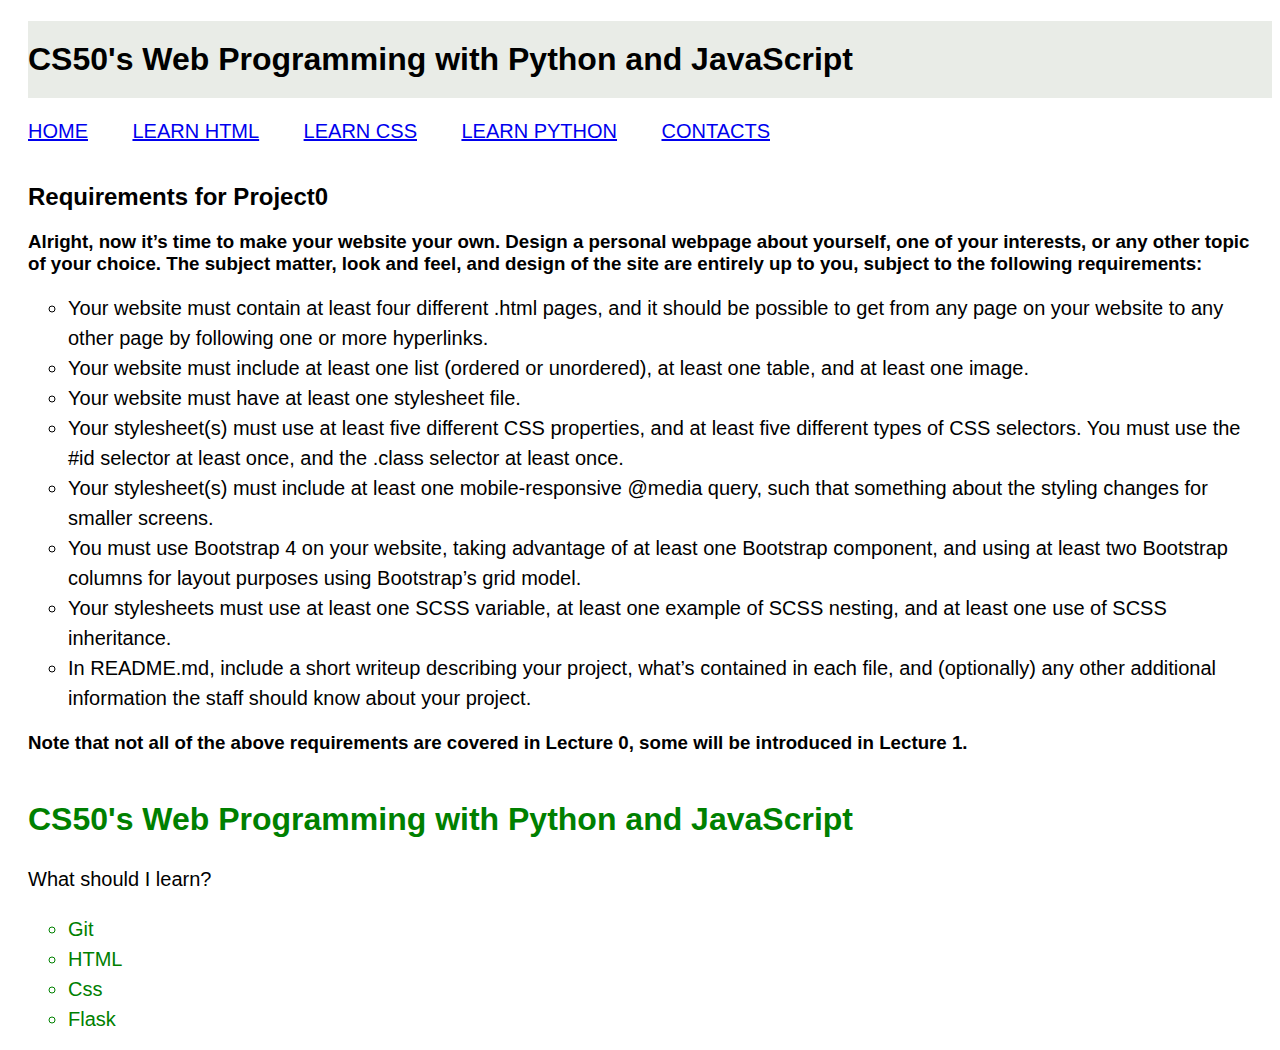
<file: index.html>
<!DOCTYPE html>
<html>
  <head>
    <meta charset="utf-8">
    <title>My CS50's Webpage</title>
    <meta name="viewport" content="width=device-width, initial-scale=1.0">
    <link rel="stylesheet" href="style.css">
  </head>
  <body>
    <h1>CS50's Web Programming with Python and JavaScript</h1>
    <ul>
      <li class="navigation"><a href="index.html">HOME</a></li>
      <li class="navigation"><a href="learnHtml.html">Learn HTML</a></li>
      <li class="navigation"><a href="learnCss.html">Learn CSS</a></li>
      <li class="navigation"><a href="learnPython.html">Learn PYTHON</a></li>
      <li class="navigation"><a href="contacts.html">CONTACTS</a></li>
    </ul>
    <h2>Requirements for Project0</h2>
      <h3>Alright, now it’s time to make your website your own. Design a personal webpage about yourself, one of your interests, or any other topic of your choice. The subject matter, look and feel, and design of the site are entirely up to you, subject to the following requirements:</h3>

        <ol>
          <li>Your website must contain at least four different .html pages, and it should be possible to get from any page on your website to any other page by following one or more hyperlinks.</li>
          <li>Your website must include at least one list (ordered or unordered), at least one table, and at least one image.</li>
          <li>Your website must have at least one stylesheet file.</li>
          <li>Your stylesheet(s) must use at least five different CSS properties, and at least five different types of CSS selectors. You must use the #id selector at least once, and the .class selector at least once.</li>
          <li>Your stylesheet(s) must include at least one mobile-responsive @media query, such that something about the styling changes for smaller screens.</li>
          <li>You must use Bootstrap 4 on your website, taking advantage of at least one Bootstrap component, and using at least two Bootstrap columns for layout purposes using Bootstrap’s grid model.</li>
          <li>Your stylesheets must use at least one SCSS variable, at least one example of SCSS nesting, and at least one use of SCSS inheritance.</li>
          <li>In README.md, include a short writeup describing your project, what’s contained in each file, and (optionally) any other additional information the staff should know about your project.</li>
        </ol>

        <h3>Note that not all of the above requirements are covered in Lecture 0, some will be introduced in Lecture 1.</h3>
    <section class="course">
      <h2>CS50's Web Programming with Python and JavaScript</h2>
      <p>What should I learn?</p>
      <ol>
        <li>Git</li>
        <li>HTML</li>
        <li>Css</li>
        <li>Flask</li>
      </ol>
    </section>

  </body>
</html>
</file>
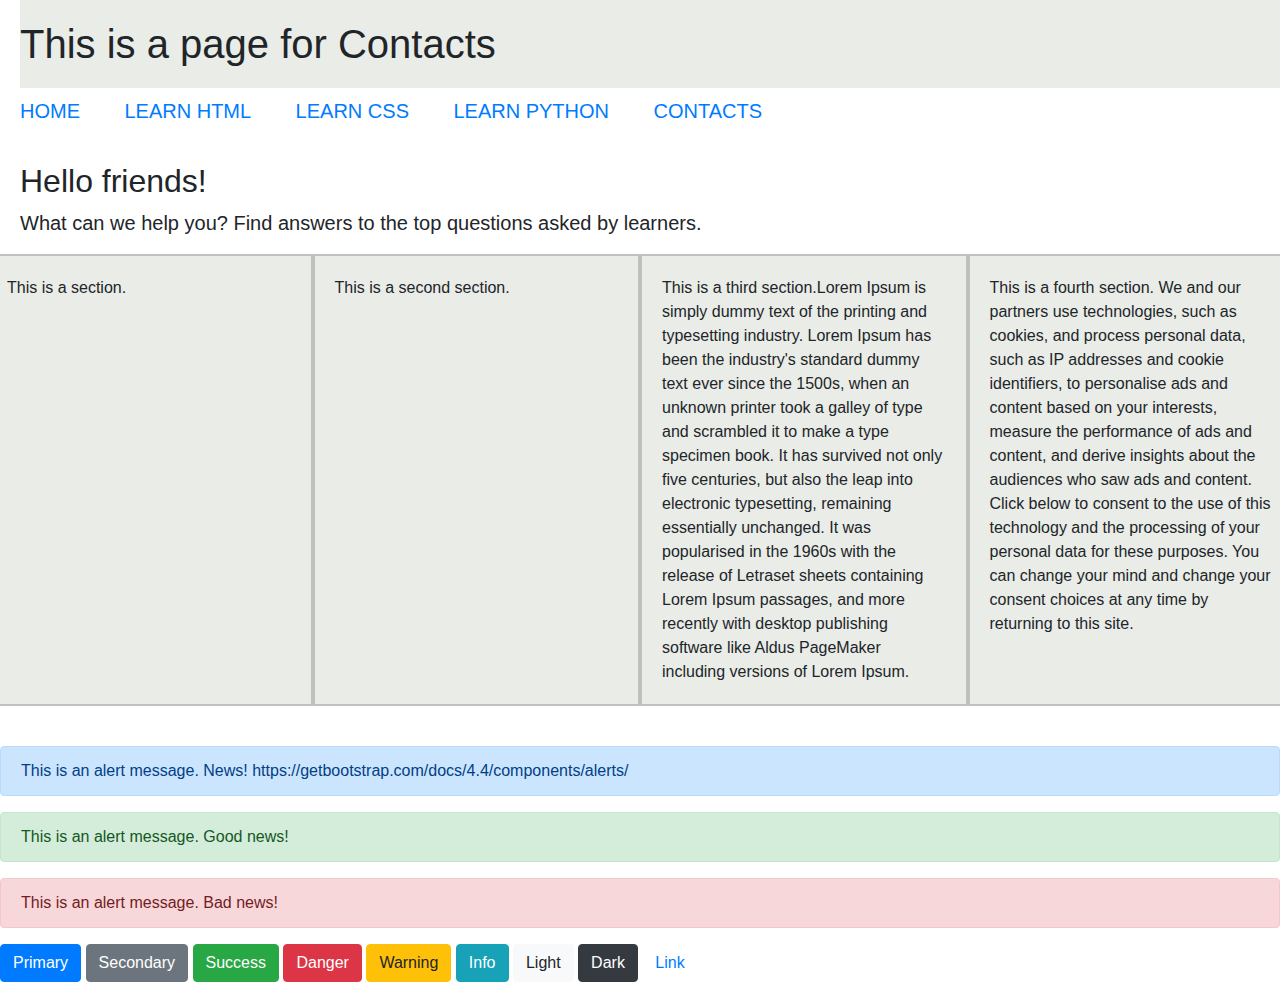
<file: contacts.html>
<!DOCTYPE html>
<html lang="en" dir="ltr">
  <head>
    <meta charset="utf-8">
    <title>Contacts</title>
    <meta name="viewport" content="width=device-width, initial-scale=1.0">
    <link rel="stylesheet" href="style.css">
    <link rel="stylesheet" href="https://stackpath.bootstrapcdn.com/bootstrap/4.4.1/css/bootstrap.min.css">
  </head>
  <body>
    <h1>This is a page for Contacts</h1>
    <ul>
      <li class="navigation"><a href="index.html">HOME</a></li>
      <li class="navigation"><a href="learnHtml.html">Learn HTML</a></li>
      <li class="navigation"><a href="learnCss.html">Learn CSS</a></li>
      <li class="navigation"><a href="learnPython.html">Learn PYTHON</a></li>
      <li class="navigation"><a href="contacts.html">CONTACTS</a></li>
    </ul>

    <h2>Hello friends!</h2>
    <p>What can we help you? Find answers to the top questions asked by learners.</p>

    <div class="row">
      <div class="col-lg-3 col-sm-6">
        This is a section.
      </div>
      <div class="col-lg-3 col-sm-6">
        This is a second section.
      </div>
      <div class="col-lg-3 col-sm-6">
        This is a third section.Lorem Ipsum is simply dummy text of the printing and typesetting industry. Lorem Ipsum has been the industry's standard dummy text ever since the 1500s, when an unknown printer took a galley of type and scrambled it to make a type specimen book. It has survived not only five centuries, but also the leap into electronic typesetting, remaining essentially unchanged. It was popularised in the 1960s with the release of Letraset sheets containing Lorem Ipsum passages, and more recently with desktop publishing software like Aldus PageMaker including versions of Lorem Ipsum.
      </div>
      <div class="col-lg-3 col-sm-6">
        This is a fourth section. We and our partners use technologies, such as cookies, and process personal data, such as IP addresses and cookie identifiers, to personalise ads and content based on your interests, measure the performance of ads and content, and derive insights about the audiences who saw ads and content. Click below to consent to the use of this technology and the processing of your personal data for these purposes. You can change your mind and change your consent choices at any time by returning to this site.
      </div>
    </div>
    <div class="container-alert">
      <div class="alert alert-primary" role="alert">
        This is an alert message. News! https://getbootstrap.com/docs/4.4/components/alerts/
      </div>
      <div class="alert alert-success" role="alert">
        This is an alert message. Good news!
      </div>
      <div class="alert alert-danger" role="alert">
        This is an alert message. Bad news!
      </div>
    </div>
    <button type="button" class="btn btn-primary">Primary</button>
<button type="button" class="btn btn-secondary">Secondary</button>
<button type="button" class="btn btn-success">Success</button>
<button type="button" class="btn btn-danger">Danger</button>
<button type="button" class="btn btn-warning">Warning</button>
<button type="button" class="btn btn-info">Info</button>
<button type="button" class="btn btn-light">Light</button>
<button type="button" class="btn btn-dark">Dark</button>

<button type="button" class="btn btn-link">Link</button>

  </body>
</html>
</file>
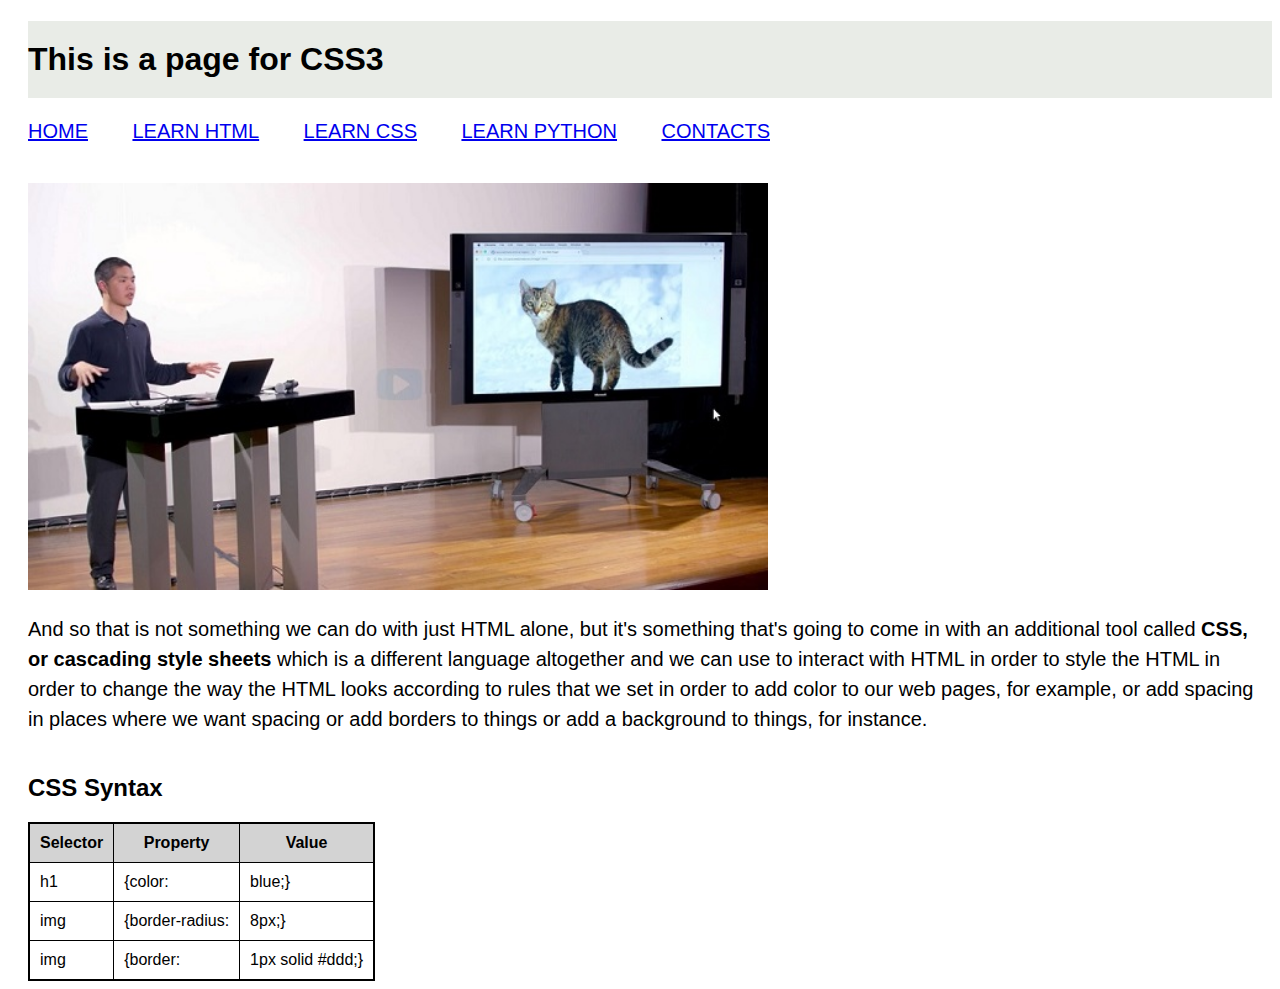
<file: learnCss.html>
<!DOCTYPE html>
<html lang="en" dir="ltr">
  <head>
    <meta charset="utf-8">
    <title>Learn CSS</title>
    <meta name="viewport" content="width=device-width, initial-scale=1.0">    <link rel="stylesheet" href="style.css">
  </head>
  <body>
    <h1>This is a page for CSS3</h1>
    <ul>
      <li class="navigation"><a href="index.html">HOME</a></li>
      <li class="navigation"><a href="learnHtml.html">Learn HTML</a></li>
      <li class="navigation"><a href="learnCss.html">Learn CSS</a></li>
      <li class="navigation"><a href="learnPython.html">Learn PYTHON</a></li>
      <li class="navigation"><a href="contacts.html">CONTACTS</a></li>
    </ul>
    <div class="image">
      <img src="cat.jpg" alt="Brian Yu explains how to place an image on a webpage" width="740">
    </div>
    <p>And so that is not something we can do with just HTML alone, but it's something that's going to come in with an additional tool called <span style="font-weight:bold;"> CSS, or cascading style sheets </span> which is a different language altogether and we can use to interact with HTML in order to style the HTML in order to change the way the HTML looks according to rules that we set in order to add color to our web pages, for example, or add spacing in places where we want spacing or add borders to things or add a background to things, for instance.</p>
    <h2>CSS Syntax</h2>
    <table>
      <tr>
        <th>Selector</th>
        <th>Property</th>
        <th>Value</th>
      </tr>
      <tr>
        <td>h1</td>
        <td>{color:</td>
        <td>blue;}</td>
      </tr>
      <tr>
        <td>img</td>
        <td>{border-radius:</td>
        <td>8px;}</td>
      </tr>
      <tr>
        <td>img</td>
        <td>{border:</td>
        <td>1px solid #ddd;}</td>
      </tr>
    </table>
  </body>
</html>
</file>
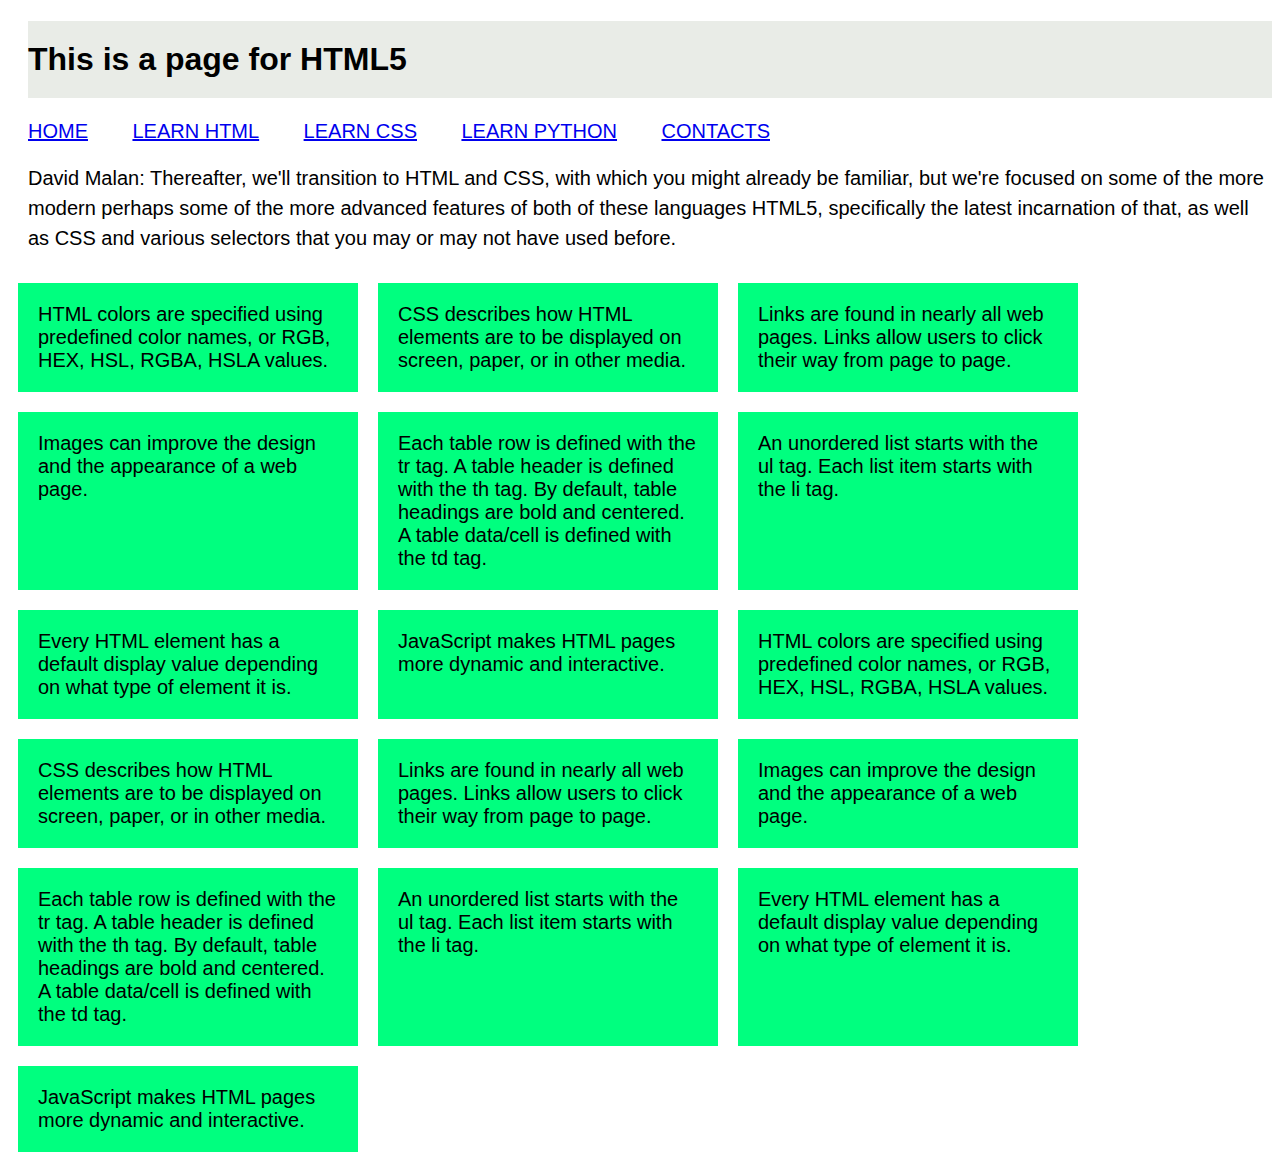
<file: learnHtml.html>
<!DOCTYPE html>
<html lang="en" dir="ltr">
  <head>
    <meta charset="utf-8">
    <title>Learn HTML</title>
    <meta name="viewport" content="width=device-width, initial-scale=1.0">    <link rel="stylesheet" href="style.css">
  </head>
  <body>
    <h1>This is a page for HTML5</h1>
    <ul>
      <li class="navigation"><a href="index.html">HOME</a></li>
      <li class="navigation"><a href="learnHtml.html">Learn HTML</a></li>
      <li class="navigation"><a href="learnCss.html">Learn CSS</a></li>
      <li class="navigation"><a href="learnPython.html">Learn PYTHON</a></li>
      <li class="navigation"><a href="contacts.html">CONTACTS</a></li>
    </ul>
    <p>David Malan: Thereafter, we'll transition to HTML and CSS, with which you might already be familiar, but we're focused on some of the more modern perhaps some of the more advanced features of both of these languages HTML5, specifically the latest incarnation of that, as well as CSS and various selectors that you may or may not have used before.</p>

    <div class="container">
      <div>HTML colors are specified using predefined color names, or RGB, HEX, HSL, RGBA, HSLA values.</div>
      <div>CSS describes how HTML elements are to be displayed on screen, paper, or in other media.</div>
      <div>Links are found in nearly all web pages. Links allow users to click their way from page to page.</div>
      <div>Images can improve the design and the appearance of a web page.</div>
      <div>Each table row is defined with the tr tag. A table header is defined with the th tag. By default, table headings are bold and centered. A table data/cell is defined with the td tag.</div>
      <div>An unordered list starts with the ul tag. Each list item starts with the li tag.</div>
      <div>Every HTML element has a default display value depending on what type of element it is.</div>
      <div>JavaScript makes HTML pages more dynamic and interactive.</div>
      <div>HTML colors are specified using predefined color names, or RGB, HEX, HSL, RGBA, HSLA values.</div>
      <div>CSS describes how HTML elements are to be displayed on screen, paper, or in other media.</div>
      <div>Links are found in nearly all web pages. Links allow users to click their way from page to page.</div>
      <div>Images can improve the design and the appearance of a web page.</div>
      <div>Each table row is defined with the tr tag. A table header is defined with the th tag. By default, table headings are bold and centered. A table data/cell is defined with the td tag.</div>
      <div>An unordered list starts with the ul tag. Each list item starts with the li tag.</div>
      <div>Every HTML element has a default display value depending on what type of element it is.</div>
      <div>JavaScript makes HTML pages more dynamic and interactive.</div>
    </div>

  </body>
</html>
</file>
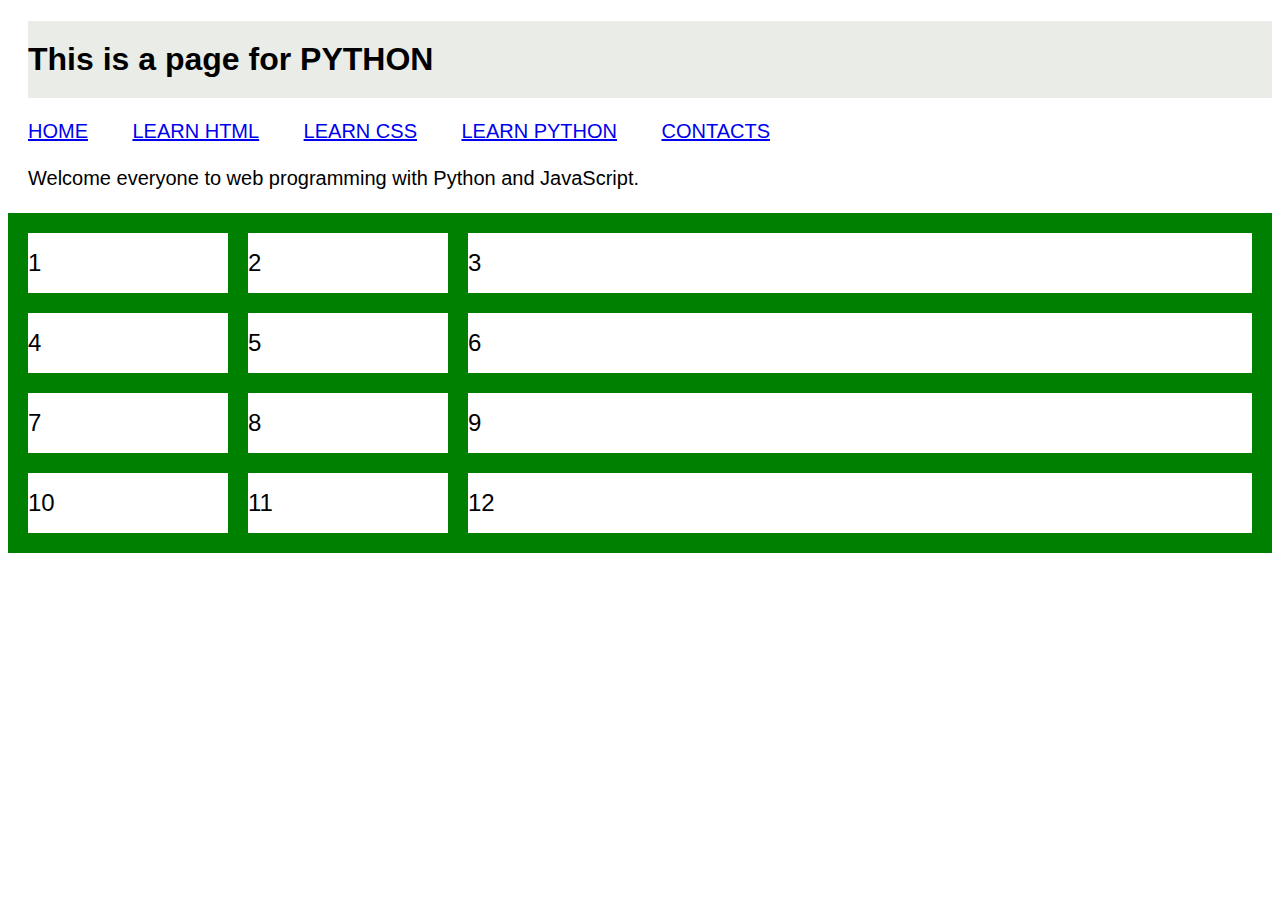
<file: learnPython.html>
<!DOCTYPE html>
<html lang="en" dir="ltr">
  <head>
    <meta charset="utf-8">
    <meta name="viewport" content="width=device-width, initial-scale=1.0">
    <title>Learn Python</title>
    <link rel="stylesheet" href="style.css">
  </head>
  <body>
    <h1>This is a page for PYTHON</h1>
    <ul>
      <li class="navigation"><a href="index.html">HOME</a></li>
      <li class="navigation"><a href="learnHtml.html">Learn HTML</a></li>
      <li class="navigation"><a href="learnCss.html">Learn CSS</a></li>
      <li class="navigation"><a href="learnPython.html">Learn PYTHON</a></li>
      <li class="navigation"><a href="contacts.html">CONTACTS</a></li>
    </ul>
    <p>Welcome everyone to web programming with Python and JavaScript.</p>

    <div class="grid">
      <div class="grid-item">1</div>
      <div class="grid-item">2</div>
      <div class="grid-item">3</div>
      <div class="grid-item">4</div>
      <div class="grid-item">5</div>
      <div class="grid-item">6</div>
      <div class="grid-item">7</div>
      <div class="grid-item">8</div>
      <div class="grid-item">9</div>
      <div class="grid-item">10</div>
      <div class="grid-item">11</div>
      <div class="grid-item">12</div>
    </div>

  </body>
</html>
</file>
<file: style.css>
.course h2 {
  font-size: 32px;
  color: green; }
.course ol {
  color: green;
  font-size: 16px; }

.navigation, li, p, .container > div {
  font-size: 20px; }

body {
  font-family: Arial, sans-serif; }

h1 {
  margin-left: 20px;
  padding: 20px 0px 20px 0px;
  background-color: #E9ECE7; }

h2 {
  padding: 20px 0px 0px 20px; }

h3 {
  padding: 0px 0px 0px 20px; }

ul {
  padding: 0px;
  margin: 0px; }

ol {
  padding-left: 60px; }

ol li {
  line-height: 1.5; }

.navigation {
  margin: 20px;
  display: inline;
  text-transform: uppercase; }

a:hover {
  color: blue;
  font-weight: bold;
  background-color: #E9ECE7; }

li {
  list-style-type: circle; }

.image {
  margin: 40px 0 0 20px; }

@media (max-width: 700px) {
  .image {
    display: none; } }
p {
  line-height: 1.5;
  padding-left: 20px; }

table {
  border: 2px solid black;
  border-collapse: collapse;
  margin-left: 20px; }

th {
  background-color: lightgrey; }

th, td {
  border: 1px solid black;
  padding: 10px; }

.container {
  display: flex;
  flex-wrap: wrap; }

.container > div {
  background-color: springgreen;
  margin: 10px;
  padding: 20px;
  width: 300px; }

.grid {
  background-color: green;
  display: grid;
  padding: 20px;
  grid-column-gap: 20px;
  grid-row-gap: 20px;
  grid-template-columns: 200px 200px auto; }

.grid-item {
  background-color: white;
  font-size: 24px;
  line-height: 60px; }

.row > div {
  padding: 20px;
  background-color: #E9ECE7;
  border: 2px solid silver; }

.container-alert {
  margin-top: 40px; }

/*# sourceMappingURL=style.css.map */
</file>
